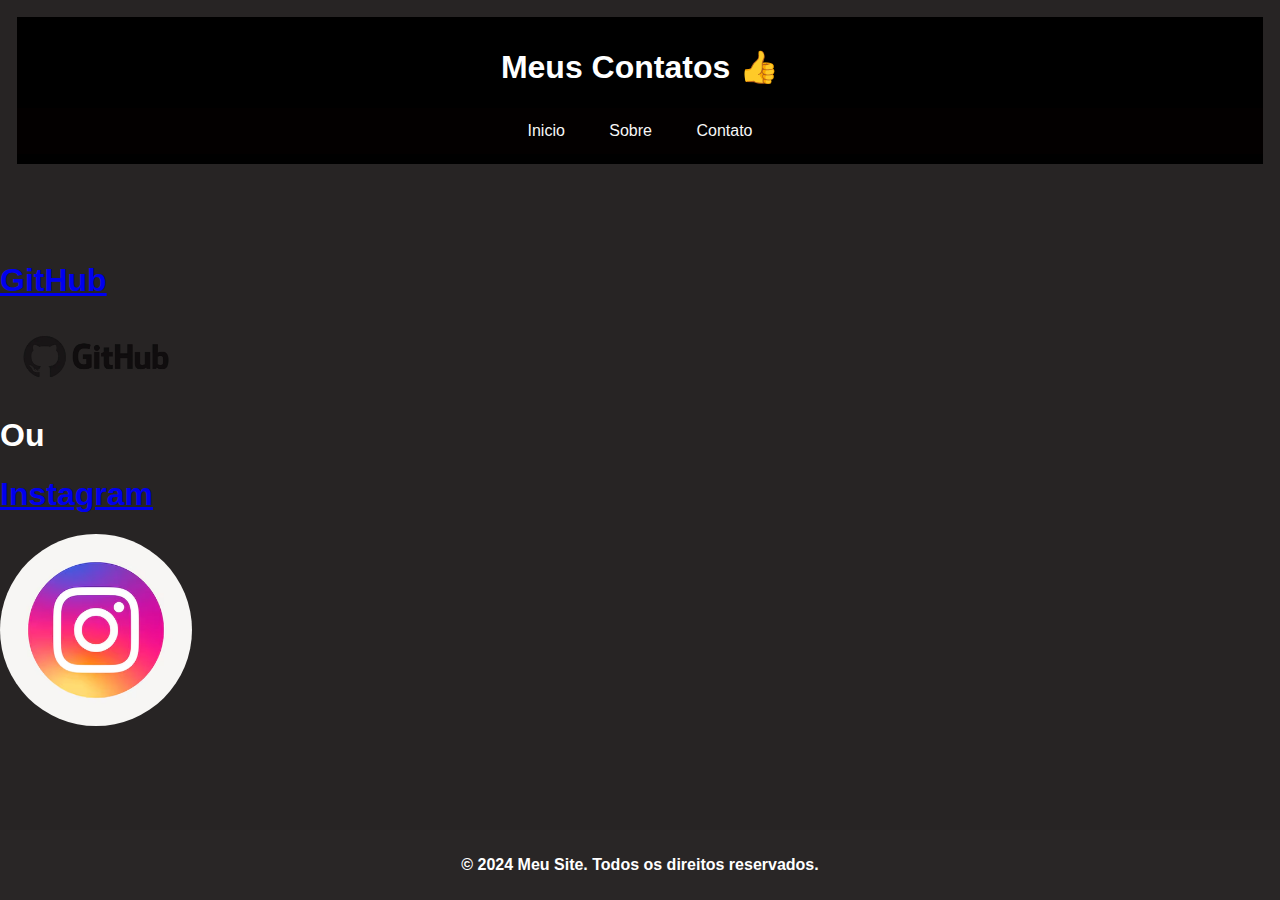
<file: contatos.html>
<!DOCTYPE html>
<html lang="pt-BR">
<head>
    <meta charset="UTF-8">
    <meta name="viewport" content="width=device-width, initial-scale=1.0">
    <title>Contatos</title>
    <style>body {
        background-color: #272424;
    }
    h1, h2, p{
        color: rgb(255, 255, 255);
    }
    h3{
        color: aqua;
    }
     header {
        background-color: #272424;
        color: aqua;
        padding: auto;
        text-align: center;
        margin: 17px;
     }
    
    img {
        width: 15%
    }
    footer {
    background-color: #ffffff00;
    color: rgba(0, 0, 0, 0);
    text-align: center;
    padding: 100px 0;
    position: fixed;
    width: 10%;
    bottom: 0;
}
    </style>

<header>
    <h1>Meus Contatos 👍</h1>
    <nav>
        <ul>
            <li><a href="./index.html">Inicio</a></li>
            <li><a href="./sobre.html">Sobre</a></li>
            <li><a href="./contatos.html">Contato</a></li>
        </ul>
    </nav>
</header>

<main>
    <section>

    </section>
</main>
  <h1><a href="https://github.com/IsaacRamosMNZ">GitHub</a></h1>
<img src="./GitHuuuub.webp" style="border-radius: 50%;">
<h1><b>Ou</b></h1>
<h1><a href="https://www.instagram.com/isaacdls_7/?next=%2F">Instagram</a></h1>
  <img src="./icone-de-midia-social-do-vetor-instagram-7-de-junho-de-2021-banguecoque-tailandia_53876-136728.avif"  style="border-radius: 50%;">
<footer>   <p><b>&copy; 2024 Meu Site. Todos os direitos reservados.</b></p></footer>















<style>body {
    font-family: 'Roboto', sans-serif;
    margin: 0;
    padding: 0;
}

header {
    background-color: #000000;
    color: rgb(255, 255, 255);
    padding: 10px 0;
    text-align: center;
}

nav ul {
    list-style-type: none;
    margin: 0;
    padding: 0;
    overflow: hidden;
    background-color: #030000;
    text-align: center;
}

nav ul li {
    display: inline;
}

nav ul li a {
    display: inline-block;
    color: rgb(247, 247, 247);
    padding: 14px 20px;
    text-decoration: none;
}

nav ul li a:hover {
    background-color: #b30000;
}

main {
    padding: 20px;
}

section {
    margin-bottom: 20px;
}

aside {
    background-color: #ffffff;
    padding: 20px;
    margin: 20px 0;
}

footer {
    background-color: #292626;
    color: rgb(71, 8, 8);
    text-align: center;
    padding: 10px 0;
    position: fixed;
    width: 100%;
    bottom: 0;
}</style>
</body>
</html>
</file>
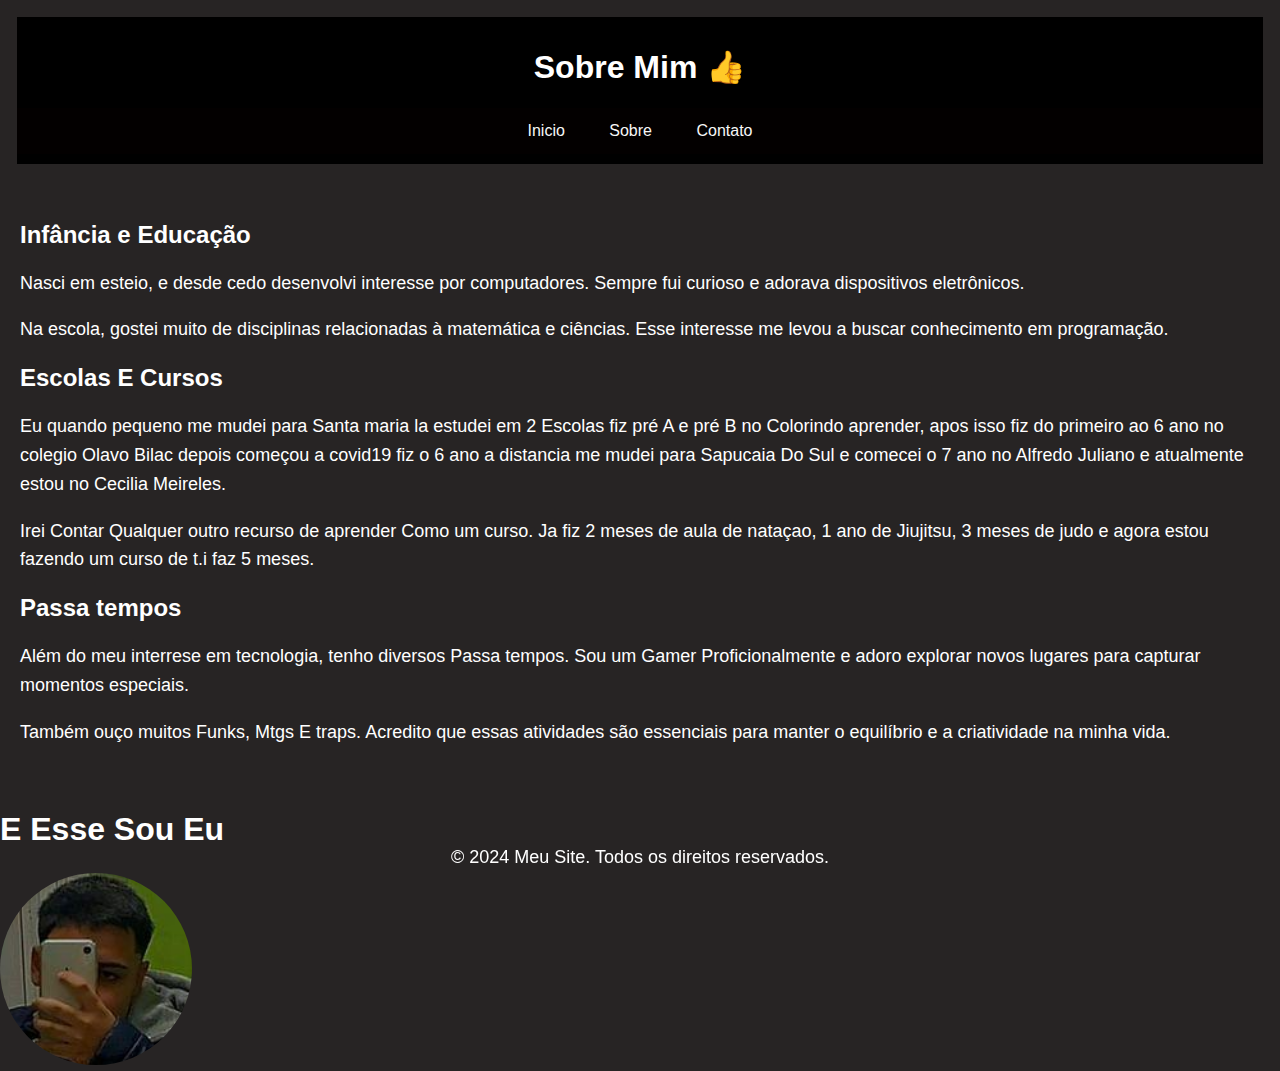
<file: sobre.html>
<!DOCTYPE html>
<html lang="pt-BR">
<head>
    <meta charset="UTF-8">
    <meta name="viewport" content="width=device-width, initial-scale=1.0">
    <title>Minha História</title>
    <style>
        body {
        
            background-color: #272424;
            font-family: Arial, sans-serif;
            margin: 0;
            padding: 0;
        }
        header {
            background-color: #1d62a7;
            color: #070606;
            padding: 20px;
            text-align: center;
            margin: 17px;
        }
        main {
            padding: 20px;
        }
        h1, h2, p{
            color: #ffffff;
        }
        p {
            font-size: 18px;
            line-height: 1.6;
        }
        img {
        width: 15%
    }
    </style>
<header>
    <h1>Sobre Mim 👍</h1>
    <nav>
        <ul>
            <li><a href="./index.html">Inicio</a></li>
            <li><a href="./sobre.html">Sobre</a></li>
            <li><a href="./contatos.html">Contato</a></li>
        </ul>
    </nav>
</header>

    <main>
        <section>
            <h2>Infância e Educação</h2>
            <p>Nasci em esteio, e desde cedo desenvolvi interesse por computadores. Sempre fui curioso e adorava dispositivos eletrônicos.</p>
            <p>Na escola, gostei muito de disciplinas relacionadas à matemática e ciências. Esse interesse me levou a buscar conhecimento em programação.</p>
        </section>

        <section>
            <h2>Escolas E Cursos</h2>
            <p>Eu quando pequeno me mudei para Santa maria la estudei em 2 Escolas fiz pré A e pré B no Colorindo aprender, apos isso fiz do primeiro ao 6 ano no colegio Olavo Bilac depois começou a covid19 fiz o 6 ano a distancia me mudei para Sapucaia Do Sul e comecei o 7 ano no Alfredo Juliano e atualmente estou no Cecilia Meireles.</p>
            <p>Irei Contar Qualquer outro recurso de aprender Como um curso. Ja fiz 2 meses de aula de nataçao, 1 ano de Jiujitsu, 3 meses de judo e agora estou fazendo um curso de t.i faz 5 meses.</p>
        </section>

        <section>
            <h2>Passa tempos</h2>
            <p>Além do meu interrese em tecnologia, tenho diversos Passa tempos. Sou um Gamer Proficionalmente e adoro explorar novos lugares para capturar momentos especiais.</p>
            <p>Também ouço muitos Funks, Mtgs E traps. Acredito que essas atividades são essenciais para manter o equilíbrio e a criatividade na minha vida.</p>
        </section>

    </main>
    <h1>ㅤㅤㅤㅤㅤㅤㅤㅤㅤㅤㅤㅤㅤㅤㅤㅤㅤE Esse Sou Eu</h1>
    ㅤㅤㅤㅤㅤㅤㅤㅤㅤㅤㅤㅤㅤㅤㅤㅤㅤㅤㅤㅤㅤㅤㅤㅤㅤㅤㅤㅤㅤㅤㅤㅤㅤㅤ<img src="./165197510.jpg" style="border-radius: 50%;">





    <style>body {
        font-family: 'Roboto', sans-serif;
        margin: 0;
        padding: 0;
    }
    
    header {
        background-color: #000000;
        color: rgb(255, 255, 255);
        padding: 10px 0;
        text-align: center;
    }
    
    nav ul {
        list-style-type: none;
        margin: 0;
        padding: 0;
        overflow: hidden;
        background-color: #030000;
        text-align: center;
    }
    
    nav ul li {
        display: inline;
    }
    
    nav ul li a {
        display: inline-block;
        color: rgb(247, 247, 247);
        padding: 14px 20px;
        text-decoration: none;
    }
    
    nav ul li a:hover {
        background-color: #b30000;
    }
    
    main {
        padding: 20px;
    }
    
    section {
        margin-bottom: 20px;
    }
    
    aside {
        background-color: #ffffff;
        padding: 20px;
        margin: 20px 0;
    }
    
    footer {
        background-color: #29262600;
        color: rgb(71, 8, 8);
        text-align: center;
        padding: 10px 0;
        position: fixed;
        width: 100%;
        bottom: 0;
    }</style>
    <footer>   <p>&copy; 2024 Meu Site. Todos os direitos reservados.</p></footer>
</body>
</html>
</file>
